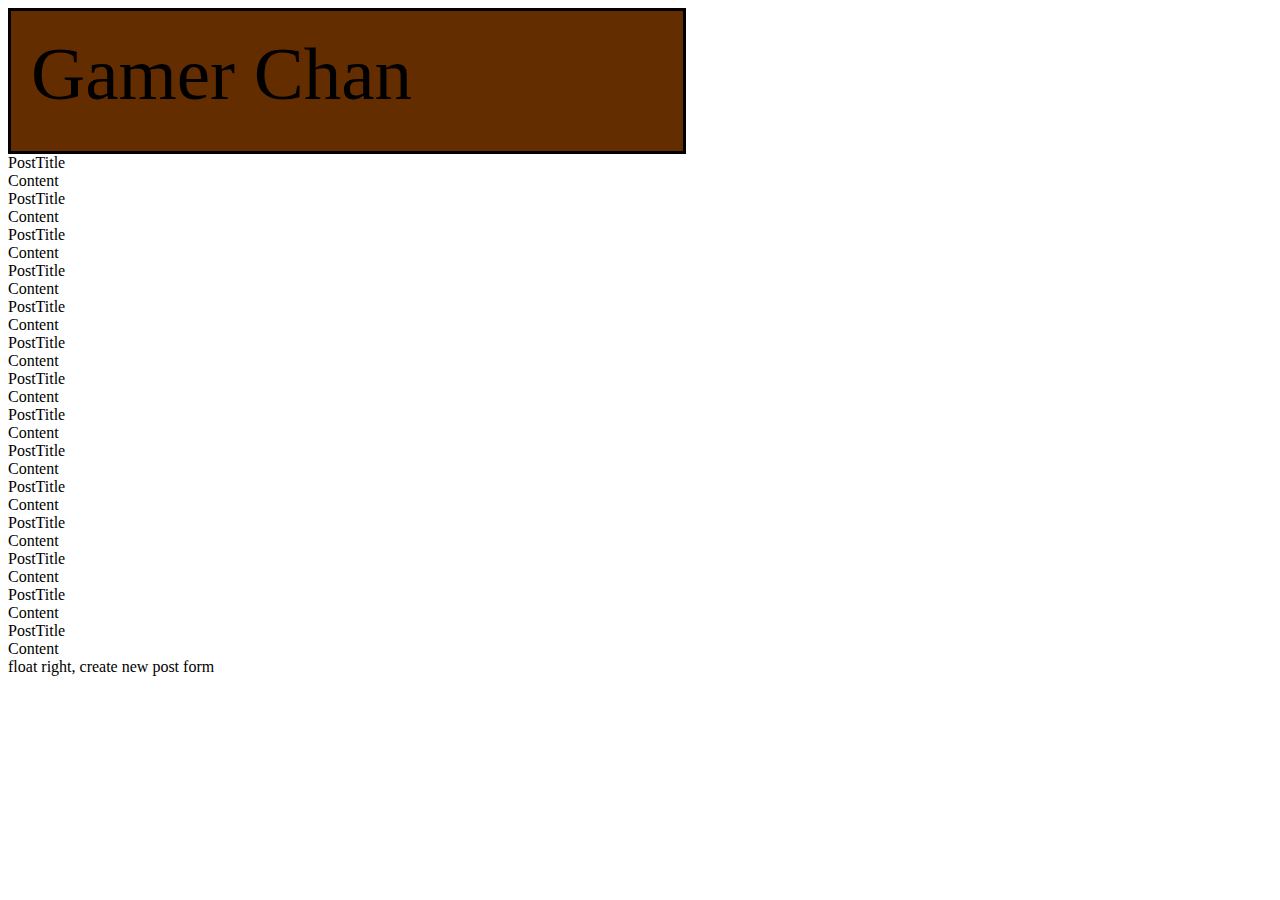
<file: resources/client/board.html>
<!DOCTYPE html>
<html lang="en">
<head>
    <meta charset="UTF-8">
    <title>Name of board</title>
    <link rel="stylesheet" href="css/board.css">
</head>
<body>
<div id="logo">
    Gamer Chan
</div>
<div id="postListBox">
    <div class="postBox"><div class="postTitle">PostTitle</div>Content</div>
    <div class="postBox"><div class="postTitle">PostTitle</div>Content</div>
    <div class="postBox"><div class="postTitle">PostTitle</div>Content</div>
    <div class="postBox"><div class="postTitle">PostTitle</div>Content</div>
    <div class="postBox"><div class="postTitle">PostTitle</div>Content</div>
    <div class="postBox"><div class="postTitle">PostTitle</div>Content</div>
    <div class="postBox"><div class="postTitle">PostTitle</div>Content</div>
    <div class="postBox"><div class="postTitle">PostTitle</div>Content</div>
    <div class="postBox"><div class="postTitle">PostTitle</div>Content</div>
    <div class="postBox"><div class="postTitle">PostTitle</div>Content</div>
    <div class="postBox"><div class="postTitle">PostTitle</div>Content</div>
    <div class="postBox"><div class="postTitle">PostTitle</div>Content</div>
    <div class="postBox"><div class="postTitle">PostTitle</div>Content</div>
    <div class="postBox"><div class="postTitle">PostTitle</div>Content</div>

</div>
<div>
    float right, create new post form
</div>
</body>
</html>
</file>
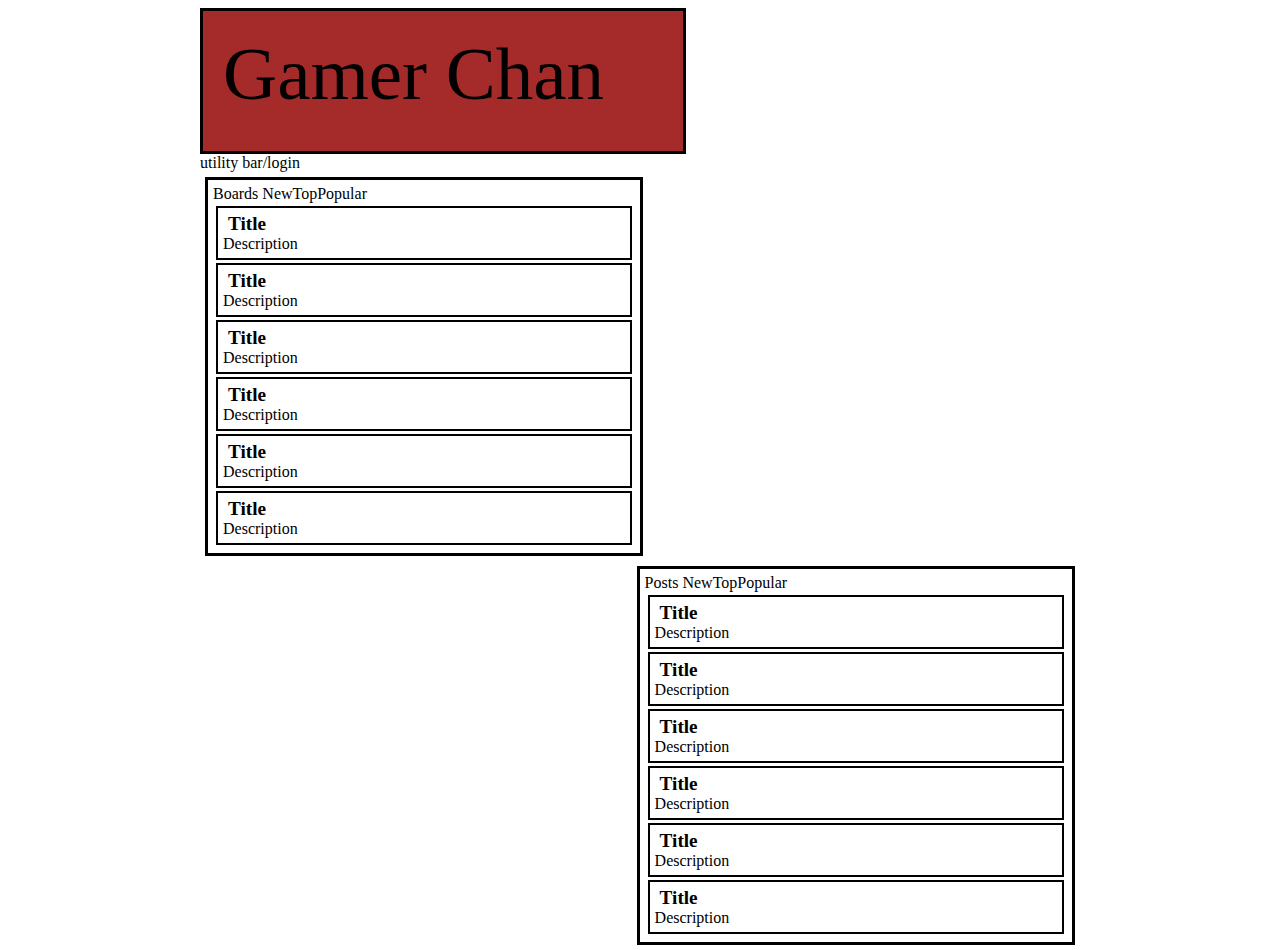
<file: resources/client/homepage.html>
<!DOCTYPE html>
<html lang="en">
<head>
    <meta charset="UTF-8">
    <title>Gamer Chan</title>
    <link rel="stylesheet" href="css/homepage.css">
</head>
<body>
<div id="logo">
    Gamer Chan
</div>
<div>
    utility bar/login
</div>
<div>
    <div id="boardOuterBox">
        Boards <a>New</a><a>Top</a><a>Popular</a>
        <div class="boardBox"><div class="boardTitle">Title</div>Description</div>
        <div class="boardBox"><div class="boardTitle">Title</div>Description</div>
        <div class="boardBox"><div class="boardTitle">Title</div>Description</div>
        <div class="boardBox"><div class="boardTitle">Title</div>Description</div>
        <div class="boardBox"><div class="boardTitle">Title</div>Description</div>
        <div class="boardBox"><div class="boardTitle">Title</div>Description</div>
    </div>
    <div id="postOuterBox">
        Posts <a>New</a><a>Top</a><a>Popular</a>
        <div class="postBox"><div class="postTitle">Title</div>Description</div>
        <div class="postBox"><div class="postTitle">Title</div>Description</div>
        <div class="postBox"><div class="postTitle">Title</div>Description</div>
        <div class="postBox"><div class="postTitle">Title</div>Description</div>
        <div class="postBox"><div class="postTitle">Title</div>Description</div>
        <div class="postBox"><div class="postTitle">Title</div>Description</div>
    </div>
</div>
</body>
</html>
</file>
<file: resources/client/css/board.css>
#logo{
    background-color: #642d00;
    padding: 20px 20px 20px 20px;
    border-style: solid;
    border-color: black;
    width: 50%;
    height: 100px;
    font-size: 75px;
    font-family: "Comic Sans MS";
}
#postListBox{

}
</file>
<file: resources/client/css/homepage.css>
body{
    padding-left: 15%;
    padding-right: 15%;
}
#logo{
    background-color: brown;
    padding: 20px 20px 20px 20px;
    border-style: solid;
    border-color: black;
    width: 50%;
    height: 100px;
    font-size: 75px;
    font-family: "Comic Sans MS";
}
#boardOuterBox{
    padding: 5px;
    margin: 5px;
    border-style: solid;
    border-color: black;
    width: 48%;
    float: left;
}
.boardBox{
    padding: 5px;
    margin: 3px;
    border-width: 2px;
    border-style: solid;
    border-color: black;
}
.boardTitle{
    text-indent: 5px;
    font-weight: bold;
    font-size: 1.2em;
}
#postOuterBox{
    padding: 5px;
    margin: 5px;
    border-style: solid;
    border-color: black;
    width: 48%;
    float: right;
}
.postBox{
    padding: 5px;
    margin: 3px;
    border-width: 2px;
    border-style: solid;
    border-color: black;
}
.postTitle{
    text-indent: 5px;
    font-weight: bold;
    font-size: 1.2em;
}
</file>
